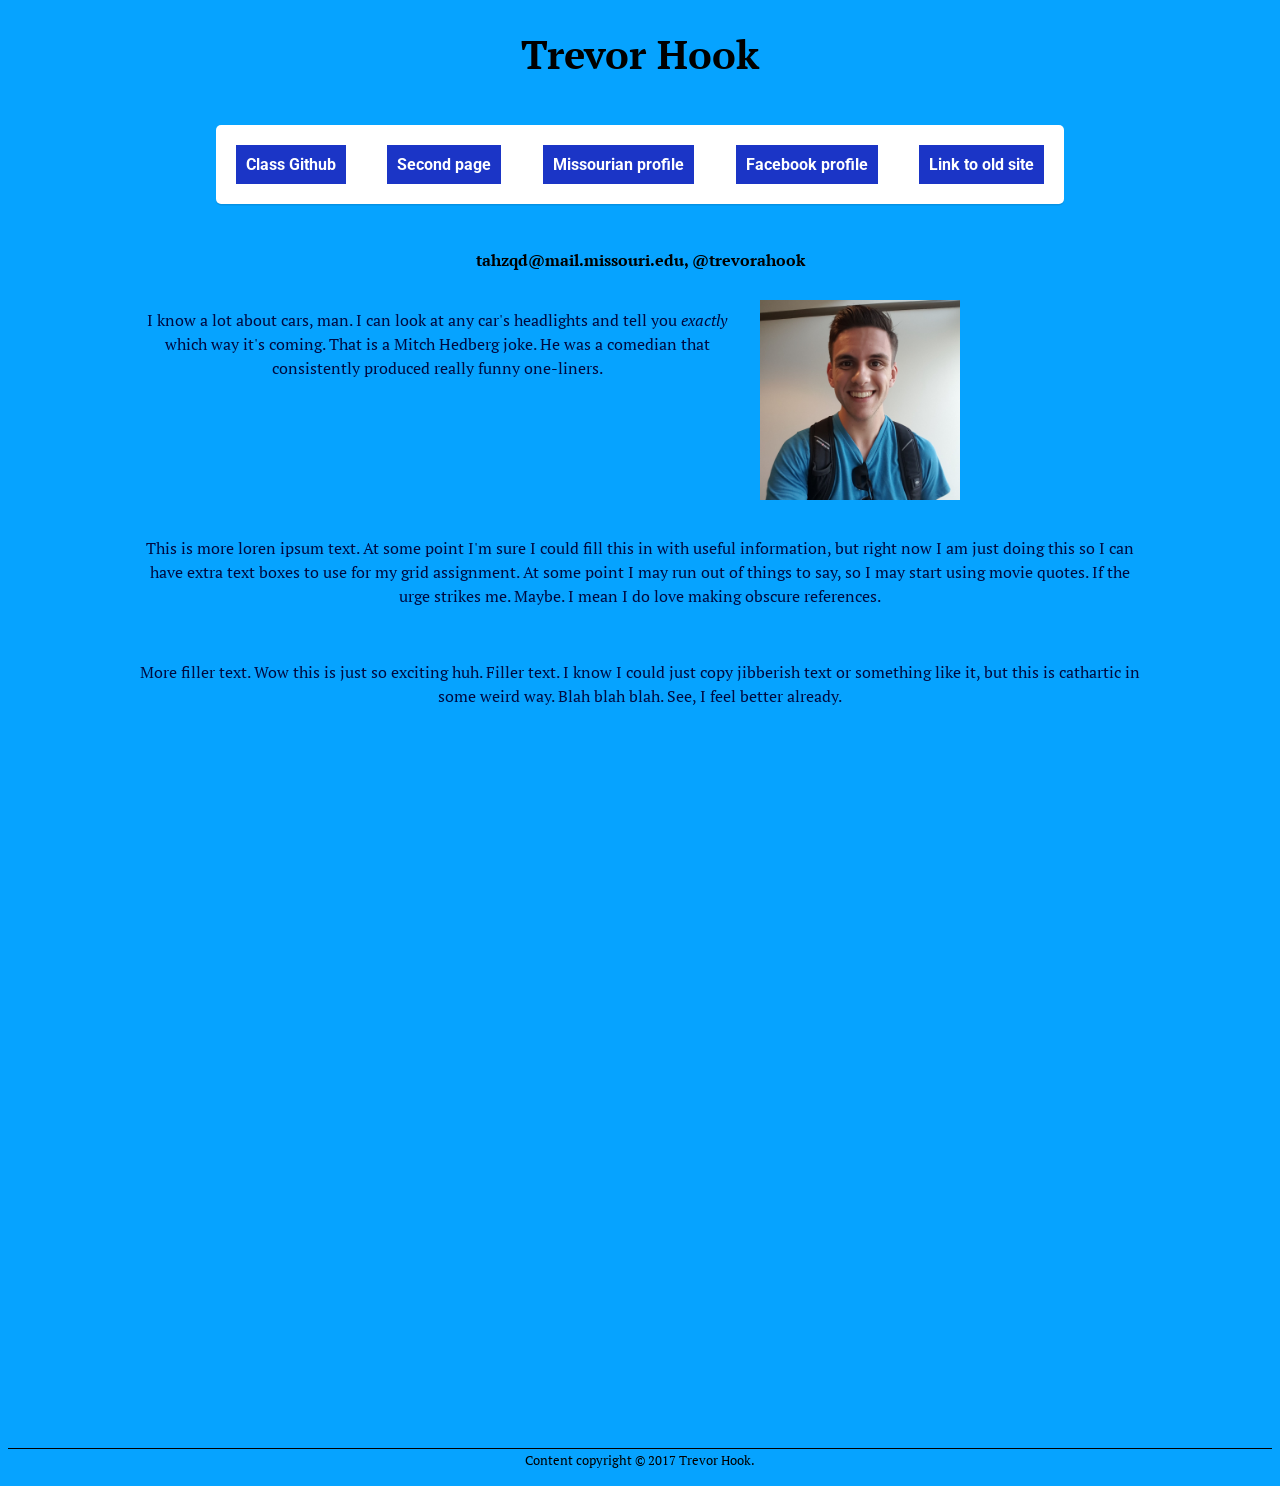
<file: index.html>
<!DOCTYPE html PUBLIC "-//W3C//DTD XHTML 1.0 Transitional//EN" "http://www.w3.org/TR/xhtml1/DTD/xhtml1-transitional.dtd">
<html xmlns="http://www.w3.org/1999/xhtml">
  <head>
    <meta name="viewport" content="width=device-width, initial-scale=1.0" />
    <meta http-equiv="content-type" content="text/html;charset=utf-8"/>
    <link href="https://fonts.googleapis.com/css?family=PT+Serif|Roboto:400,500,700" rel="stylesheet" />
    <link rel="stylesheet" type="text/css" href="styles.css" />
    <script src="https://code.jquery.com/jquery-1.12.0.min.js"></script>
    <script src="menu.js" type="text/javascript"></script>
  <title>Trevor's website</title>
</head>
<body>
  <header>
    <h1>Trevor Hook</h1>
    <div id="container">
      <div class="nav">
            <a class="menu-trigger" href="#">&#9776;</a>
        <div class="item-1 item"><a href="https://github.com/J4502-fs17/">Class Github</a></div>
        <div class="item-2 item"><a href="secondpage.html">Second page</a></div>
        <div class="item-3 item"><a href="https://www.columbiamissourian.com/users/profile/trevorhook/">Missourian profile</a></div>
        <div class="item-4 item"><a href="https://www.facebook.com/trevor.hook.98">Facebook profile</a></div>
        <div class="item-5 item"><a href="oldindex.html">Link to old site</a></div>

      </div>
        <h4>tahzqd@mail.missouri.edu, @trevorahook</h4>
        <article>
        <div class="image"><a href="mailto:tahzqd@mail.missouri.edu">
              <img src="trevorhookpic.jpg"
              alt="Picture of Trevor Hook" width="150px"/></a></div>
              <section class="section1">
                <p>I know a lot about cars, man. I can look at any car's headlights and tell you <span class= "italic"> exactly </span> which way it's coming. That is a Mitch Hedberg joke. He was a comedian that consistently produced really funny one-liners. </p>
              </section>
              <section class="section2">
                <p> This is more loren ipsum text. At some point I'm sure I could fill this in with useful information, but right now I am just doing this so I can have extra text boxes to use for my grid assignment. At some point I may run out of things to say, so I may start using movie quotes. If the urge strikes me. Maybe. I mean I do love making obscure references. </p>
              </section>
              <section class="section3">
                <p> More filler text. Wow this is just so exciting huh. Filler text. I know I could just copy jibberish text or something like it, but this is cathartic in some weird way. Blah blah blah. See, I feel better already. </p>
              </section>
          </article>
        </div>
        <div class="map-wrapper">
          <iframe src="https://www.google.com/maps/embed?pb=!1m18!1m12!1m3!1d775.7470712185205!2d-92.32828601389193!3d38.947096013996386!2m3!1f0!2f0!3f0!3m2!1i1024!2i768!4f13.1!3m3!1m2!1s0x0%3A0x3c1db890766d6c1c!2sDonald+W.+Reynolds+Journalism+Institute!5e0!3m2!1sen!2skz!4v1512067135098" width="400" height="300" frameborder="0" style="border:0" allowfullscreen></iframe>
      </div>
  <p id="footer">Content copyright &copy; 2017 Trevor Hook.</p>
</header>
</body>
</html>
</file>
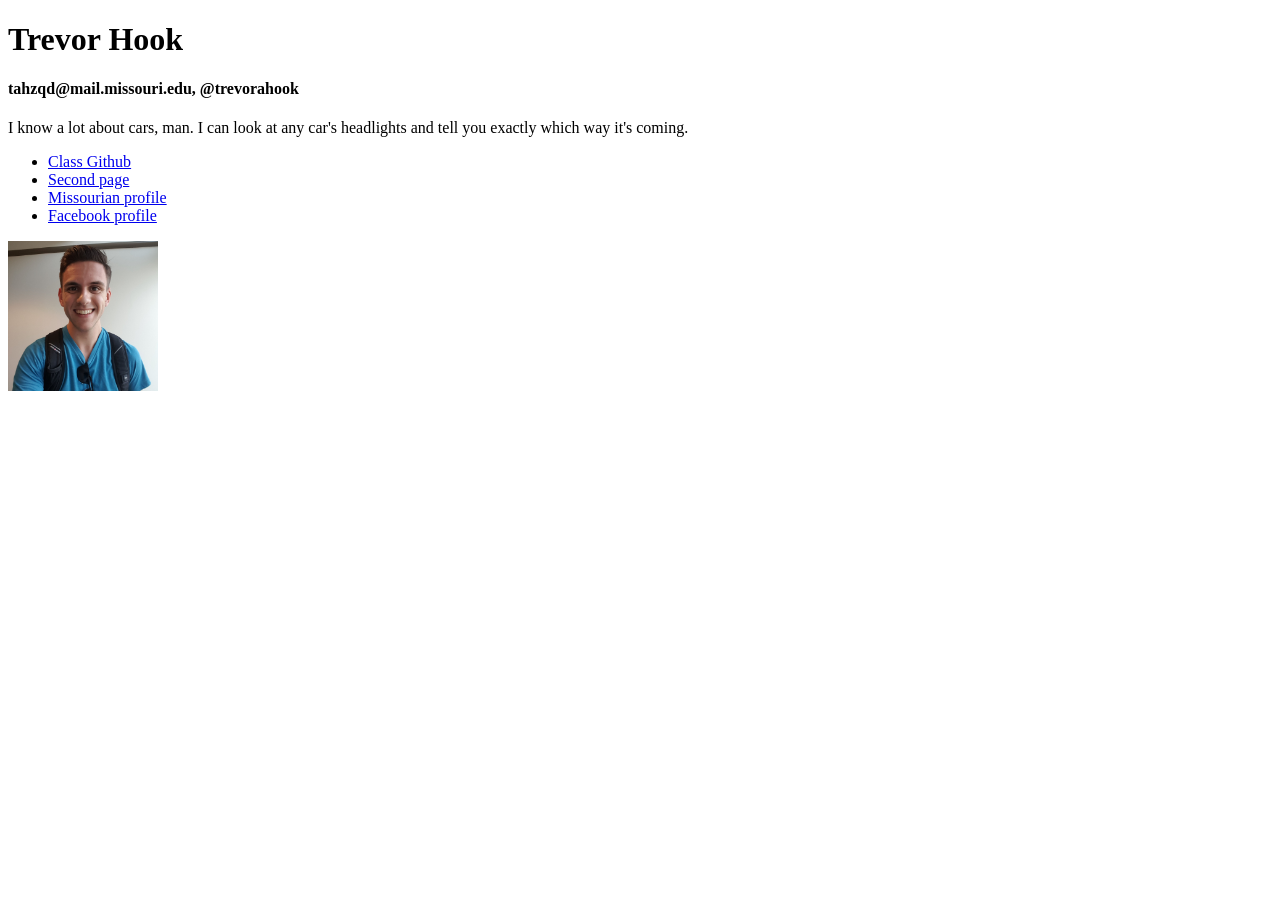
<file: oldindex.html>
<!DOCTYPE html PUBLIC "-//W3C//DTD XHTML 1.0 Transitional//EN" "http://www.w3.org/TR/xhtml1/DTD/xhtml1-transitional.dtd">
<html xmlns="http://www.w3.org/1999/xhtml">
  <head>
    <meta http-equiv="content-type" content="text/html;charset=utf-8"/>
  <title>Trevor's website</title>
</head>
<body>
      <h1>Trevor Hook</h1>
      <h4>tahzqd@mail.missouri.edu, @trevorahook</h4>
      <p>I know a lot about cars, man. I can look at any car's headlights and tell you exactly which way it's coming.</p>
      <ul>
        <li><a href="https://github.com/J4502-fs17/">Class Github</a></li>
        <li><a href="secondpage.html">Second page</a></li>
        <li><a href="https://www.columbiamissourian.com/users/profile/trevorhook/">Missourian profile</a></li>
        <li><a href="https://www.facebook.com/trevor.hook.98">Facebook profile</a></li>
      </ul>
<a href="mailto:tahzqd@mail.missouri.edu">
      <img src="trevorhookpic.jpg" alt="Picture of Trevor Hook" width="150px" />
</a>





</body>


</html>
</file>
<file: styles.css>
p{
  color:#000A40;
  font-family: 'Roboto', Arial, Helvetica, sans-serif;
  font-family: 'PT Serif', Georgia, "Times New Roman", serif;
  font-size:1rem;
  line-height:1.5rem
}

title{
  font-family: "Roboto"
}

.italic{
  font-style:italic;
}

h1, h2, h3, h4, h5, h6{
  font-family:"PT Serif", Helvetica, Arial, sans-serif;
}

h1{
  font-size:2.5rem;
}

body{
  background-color:#06A3FF;
}

li{
  text-decoration:none;
}

body{
  text-align:center;
}

.nav {
  margin:0;
  padding:0;
  width:80%;
  list-style-type:none;
  text-align:center;
}

.item a:link, a:visited{
  display:block;
  color:#ffffff;
  background-color:#1b35c6;
  font-weight:bold;
  text-align:center;
  text-decoration:none;
  padding:10px;
  font-family:"Roboto", Helvetica, Arial, sans-serif;
}

.nav{
	background: #fff;

}

.nav a:hover, .nav a:active{
  background-color:#011482;
}


img{
  border-style:none;
}

#footer{
  color:black;
  font-family:'PT Serif', Georgia, "Times New Roman", serif;
  font-size:0.8em;
  border-top:1px solid black;
  border-color:black;
}

ul{
  list-style-type:none;
  text-align:left;
}

.nav {
	padding: 20px;
	background: #fff;
  	border-radius: 5px;
	margin: 45px auto;
  	box-shadow: 0 1.5px 0 0 rgba(0,0,0,0.1);
}


.nav {
	display: flex;
	flex-direction: column;
}

.item{
  display:none;
}

.menu-trigger{
  color:#ffffff;
  background-color:#1b35c6;
  font-weight:bold;
  text-align:center;
  text-decoration:none;
  padding:10px;
  font-family:"Roboto", Helvetica, Arial, sans-serif;
}

@media (min-width: 700px) {
  .item{
    display:block;
  }

  .menu-trigger {
    display:none;
  }

/*.nav{
  order:2;
}

  header h1{
    order:1;
  }*/


.image{
  display:block;
  float:left;
}

.title {
    display: flex;
    justify-content: space-between;
}
   .nav {
        flex-flow: row;
        justify-content: space-between;
    }

    #container {
        width: 80%;
        margin: 0 auto;
    }
    .image img {
          width: 100%;
          margin-top: 0.5em;
          width: 100%;
          max-width: 200px;
          float: left;
        }

        article {
          display: grid;
          grid-template-columns: 200px 1fr 1fr;
          grid-gap: 20px;
          grid-template-areas:
          "a b b"
          "c c c"
          "d d d";}
    .image {
      width: 100%;
      grid-area: a;
      }

    .section1 {
      grid-area: b;
      }

      .section2 {
      grid-area: c;
        }

      .section3 {
        grid-area: d;
        }

}
@media screen and (min-width:1000px) {

  article {
    display: grid;
    grid-template-columns: 200px 1fr 1fr;
    grid-gap: 20px;
    grid-template-areas:
    "b b a"
    "c c c"
    "d d d";}
}

.map-wrapper {
    overflow:hidden;
    padding-bottom:56.25%;
    position:relative;
    height:0;
}

.map-wrapper iframe{
    left:0;
    top:0;
    height:75%;
    width:75%;
    position:absolute;
}
</file>
